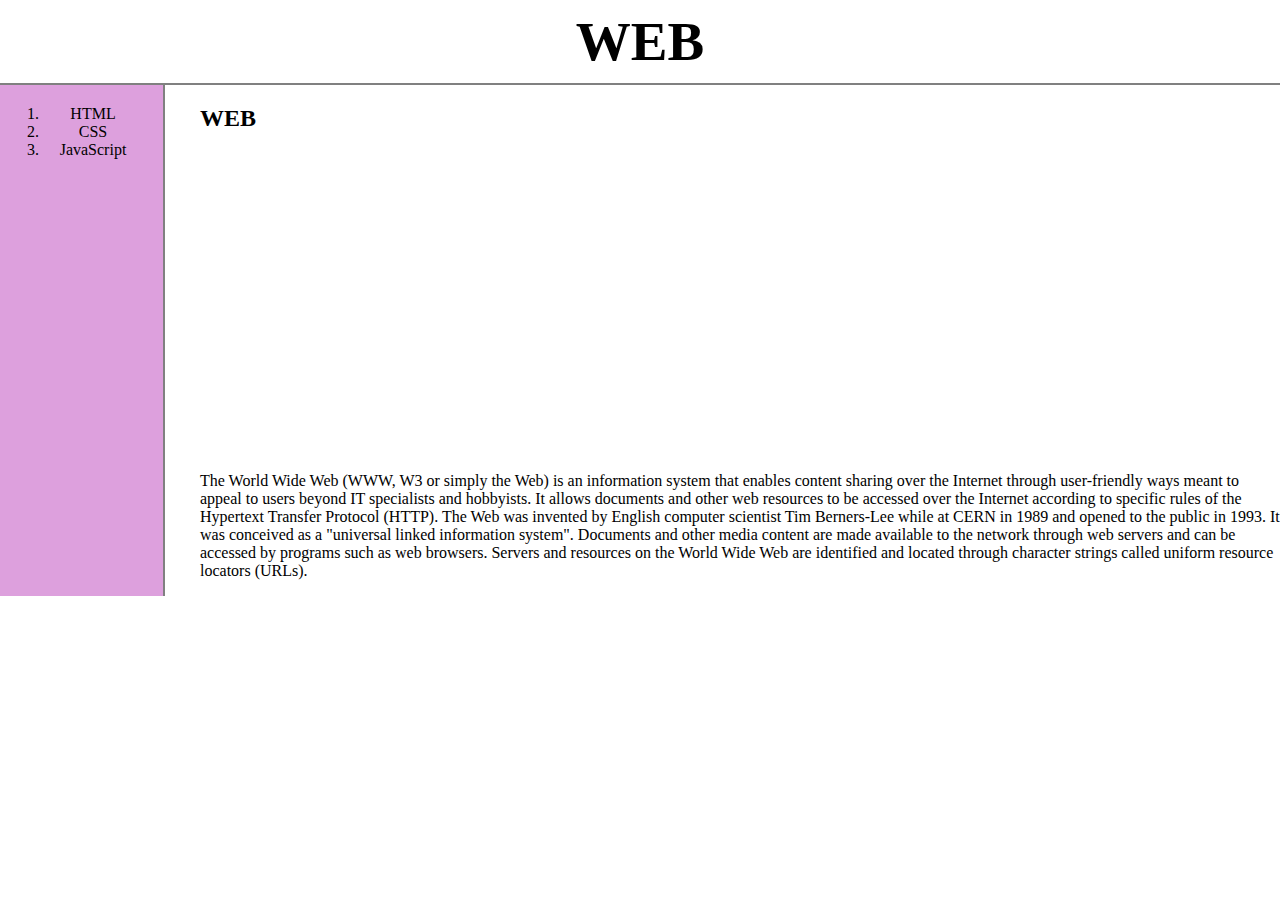
<file: index.html>
<!DOCTYPE html>
<html>
<head>
    <!-- Google tag (gtag.js) -->
<script async src="https://www.googletagmanager.com/gtag/js?id=G-2YSXXPQP02"></script>
<script>
    window.dataLayer = window.dataLayer || [];
    function gtag(){dataLayer.push(arguments);}
    gtag('js', new Date());

    gtag('config', 'G-2YSXXPQP02');
</script>
    <title>WEB1 - Welcome</title>
    <meta charset="utf-8">
    <link rel="stylesheet" href="style.css">
</head>

<body>
    <h1><a href="index.html" style="text-decoration: none">WEB</a></h1>
    <div id="grid">       
    <ol>
        <li><a href="1.html">HTML</a></li>
        <li><a href="2.html">CSS</a></li>
        <li><a href="3.html">JavaScript</a></li>
    </ol>
    <div id="content">
    <h2>WEB</h2>
    <p>
    <iframe width="500" height="300" src='https://www.youtube.com/embed/7T7r_oSp0SE' frameborder='0' allowfullscreen></iframe>
    </p>
    <p>The World Wide Web (WWW, W3 or simply the Web) is an information system that enables content sharing over the Internet through user-friendly ways meant to appeal to users beyond IT specialists and hobbyists. It allows documents and other web resources to be accessed over the Internet according to specific rules of the Hypertext Transfer Protocol (HTTP).

        The Web was invented by English computer scientist Tim Berners-Lee while at CERN in 1989 and opened to the public in 1993. It was conceived as a "universal linked information system". Documents and other media content are made available to the network through web servers and can be accessed by programs such as web browsers. Servers and resources on the World Wide Web are identified and located through character strings called uniform resource locators (URLs).
    </p>
    </div>
    <!--Start of Tawk.to Script-->
    <script type="text/javascript">
    var Tawk_API=Tawk_API||{}, Tawk_LoadStart=new Date();
    (function(){
    var s1=document.createElement("script"),s0=document.getElementsByTagName("script")[0];
    s1.async=true;
    s1.src='https://embed.tawk.to/67f8f9c4cd56f6190ca5db20/1ioi8vaak';
    s1.charset='UTF-8';
    s1.setAttribute('crossorigin','*');
    s0.parentNode.insertBefore(s1,s0);
    })();
    </script>
    <!--End of Tawk.to Script-->
    </div>
</body>
</html>
</file>
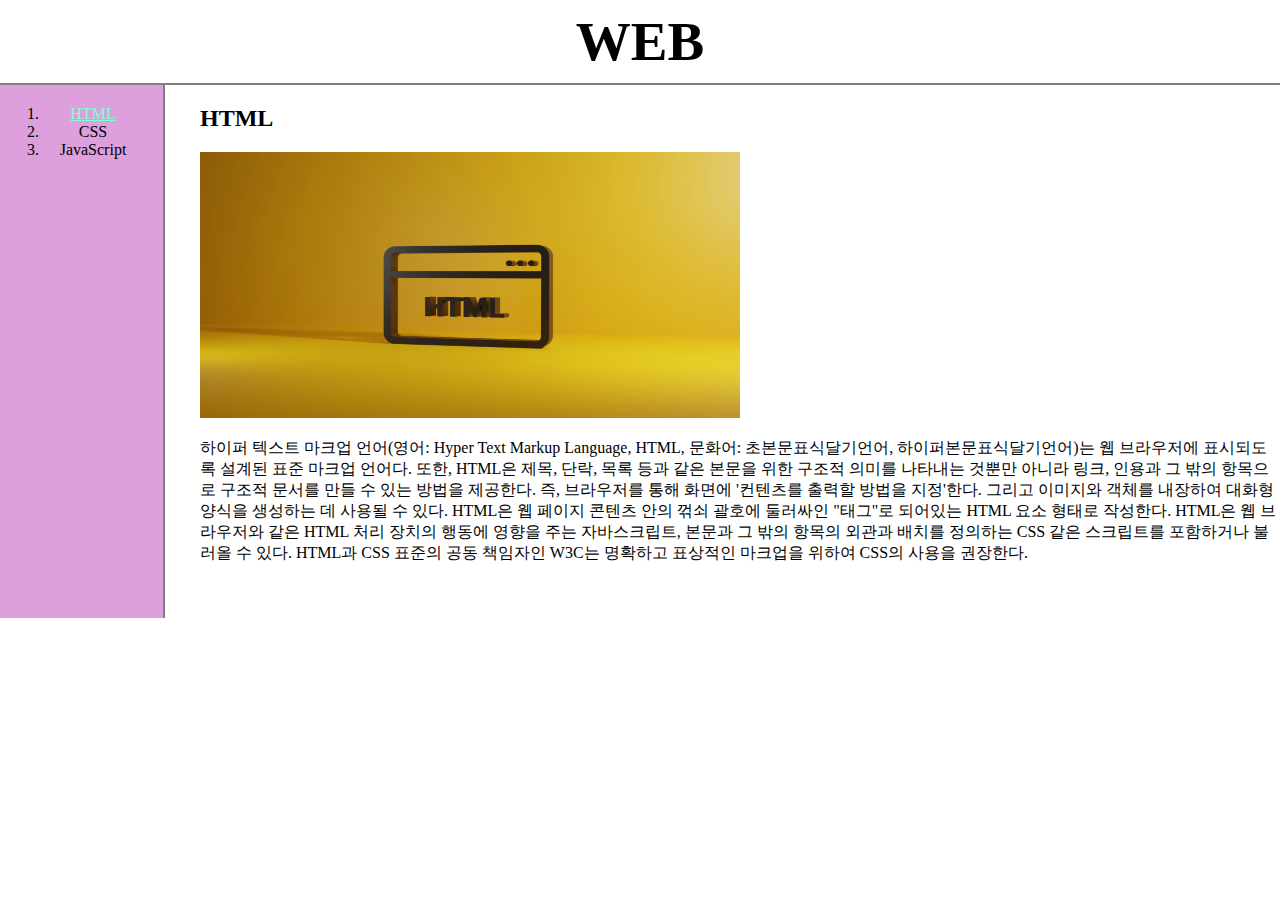
<file: 1.html>
<!DOCTYPE html>
<html>
<head>
    <!-- Google tag (gtag.js) -->
<script async src="https://www.googletagmanager.com/gtag/js?id=G-2YSXXPQP02"></script>
<script>
  window.dataLayer = window.dataLayer || [];
  function gtag(){dataLayer.push(arguments);}
  gtag('js', new Date());

  gtag('config', 'G-2YSXXPQP02');
</script>
    <title>WEB1 - HTML</title>
    <meta charset="utf-8">
    <link rel="stylesheet" href="style.css">
</head>

<body>
    <h1><a href="index.html">WEB</a></h1>
    <div id="grid"> 
        <ol>
            <li><a href="1.html" style="color:aquamarine; text-decoration: underline;">HTML</a></li>
            <li><a href="2.html">CSS</a></li>
            <li><a href="3.html">JavaScript</a></li>
        </ol>
        <div id="content">
        <h2>HTML</h2>
        <img src="html.jpg" width="50%" height="50%">
        <p><a href="https://www.w3.org/TR/2011/WD-html5-20110405/" title="html5 specification" target="_blank">하이퍼 텍스트 마크업 언어</a>(영어: Hyper Text Markup Language, HTML, 문화어: 초본문표식달기언어, 하이퍼본문표식달기언어)는 웹 브라우저에 표시되도록 설계된 표준 마크업 언어다. 또한, HTML은 제목, 단락, 목록 등과 같은 본문을 위한 구조적 의미를 나타내는 것뿐만 아니라 링크, 인용과 그 밖의 항목으로 구조적 문서를 만들 수 있는 방법을 제공한다. 즉, 브라우저를 통해 화면에 '컨텐츠를 출력할 방법을 지정'한다. 그리고 이미지와 객체를 내장하여 대화형 양식을 생성하는 데 사용될 수 있다. HTML은 웹 페이지 콘텐츠 안의 꺾쇠 괄호에 둘러싸인 "태그"로 되어있는 HTML 요소 형태로 작성한다. HTML은 웹 브라우저와 같은 HTML 처리 장치의 행동에 영향을 주는 자바스크립트, 본문과 그 밖의 항목의 외관과 배치를 정의하는 CSS 같은 스크립트를 포함하거나 불러올 수 있다. HTML과 CSS 표준의 공동 책임자인 W3C는 명확하고 표상적인 마크업을 위하여 CSS의 사용을 권장한다.
        </p>
        </div>
    </div>
</body>
</html>
</file>
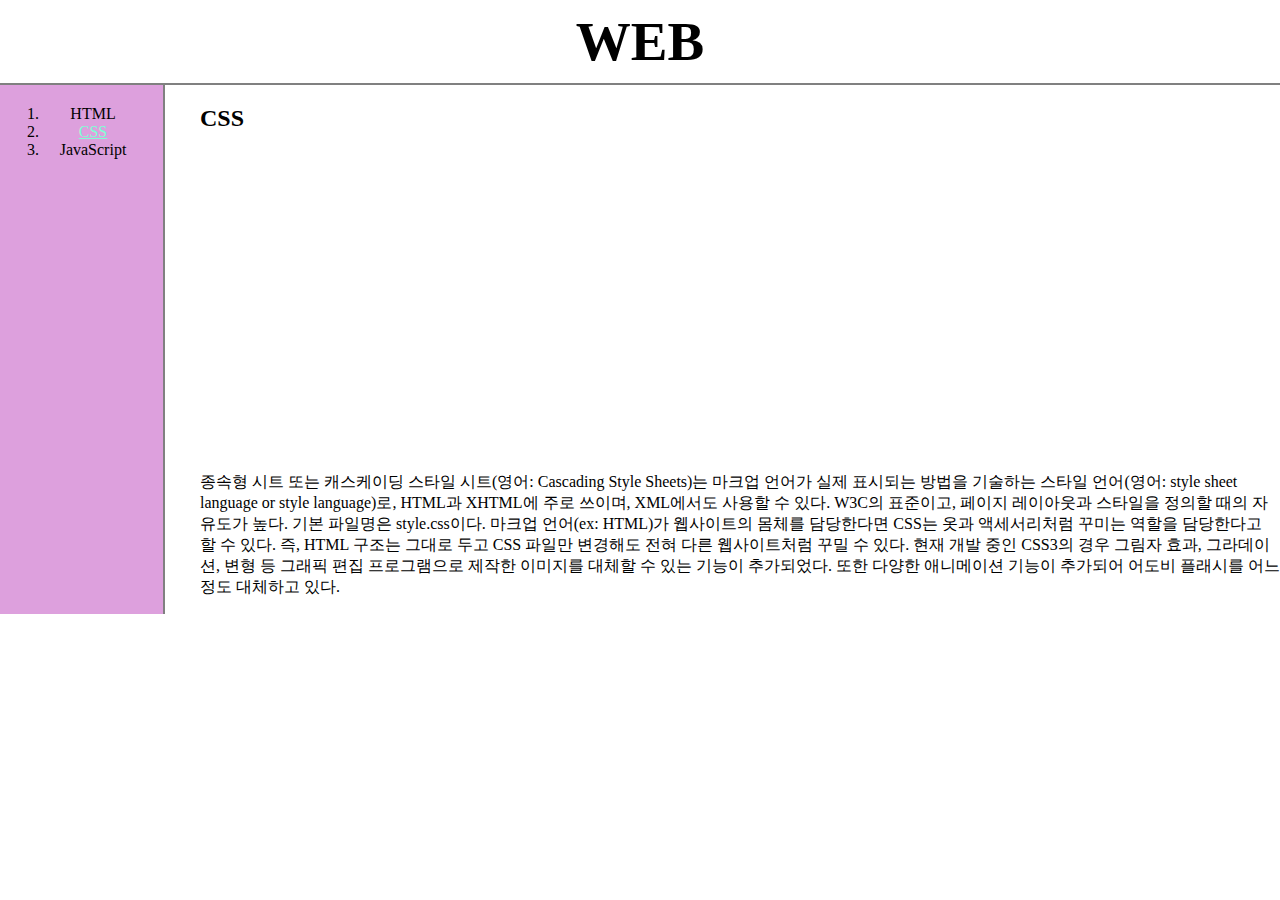
<file: 2.html>
<!DOCTYPE html>
<html>
<head>
    <!-- Google tag (gtag.js) -->
<script async src="https://www.googletagmanager.com/gtag/js?id=G-2YSXXPQP02"></script>
<script>
  window.dataLayer = window.dataLayer || [];
  function gtag(){dataLayer.push(arguments);}
  gtag('js', new Date());

  gtag('config', 'G-2YSXXPQP02');
</script>
    <title>WEB1 - CSS</title>
    <meta charset="utf-8">
    <link rel="stylesheet" href="style.css">
</head>

<body>
    <h1><a href="index.html">WEB</a></h1>
    <div id="grid"> 
        <ol>
            <li><a href="1.html">HTML</a></li>
            <li><a href="2.html" style="color:aquamarine; text-decoration: underline;">CSS</a></li>
            <li><a href="3.html">JavaScript</a></li>
        </ol>
    <div id="content">
        <h2>CSS</h2>
        <p>
            <iframe src='https://www.youtube.com/embed/Ok0bBJPtgJI' width="500" height="300" frameborder='0' allowfullscreen></iframe>
        </p>
        <p>종속형 시트 또는 <a href="https://www.w3.org/Style/CSS/specs.en.html" title="html5 specification" target="_blank">캐스케이딩 스타일 시트</a>(영어: Cascading Style Sheets)는 마크업 언어가 실제 표시되는 방법을 기술하는 스타일 언어(영어: style sheet language or style language)로, HTML과 XHTML에 주로 쓰이며, XML에서도 사용할 수 있다. W3C의 표준이고, 페이지 레이아웃과 스타일을 정의할 때의 자유도가 높다. 기본 파일명은 style.css이다.
        마크업 언어(ex: HTML)가 웹사이트의 몸체를 담당한다면 CSS는 옷과 액세서리처럼 꾸미는 역할을 담당한다고 할 수 있다. 즉, HTML 구조는 그대로 두고 CSS 파일만 변경해도 전혀 다른 웹사이트처럼 꾸밀 수 있다.
        
        현재 개발 중인 CSS3의 경우 그림자 효과, 그라데이션, 변형 등 그래픽 편집 프로그램으로 제작한 이미지를 대체할 수 있는 기능이 추가되었다. 또한 다양한 애니메이션 기능이 추가되어 어도비 플래시를 어느 정도 대체하고 있다.
        </p>
    </div>
    </div>
</body>
</html>
</file>
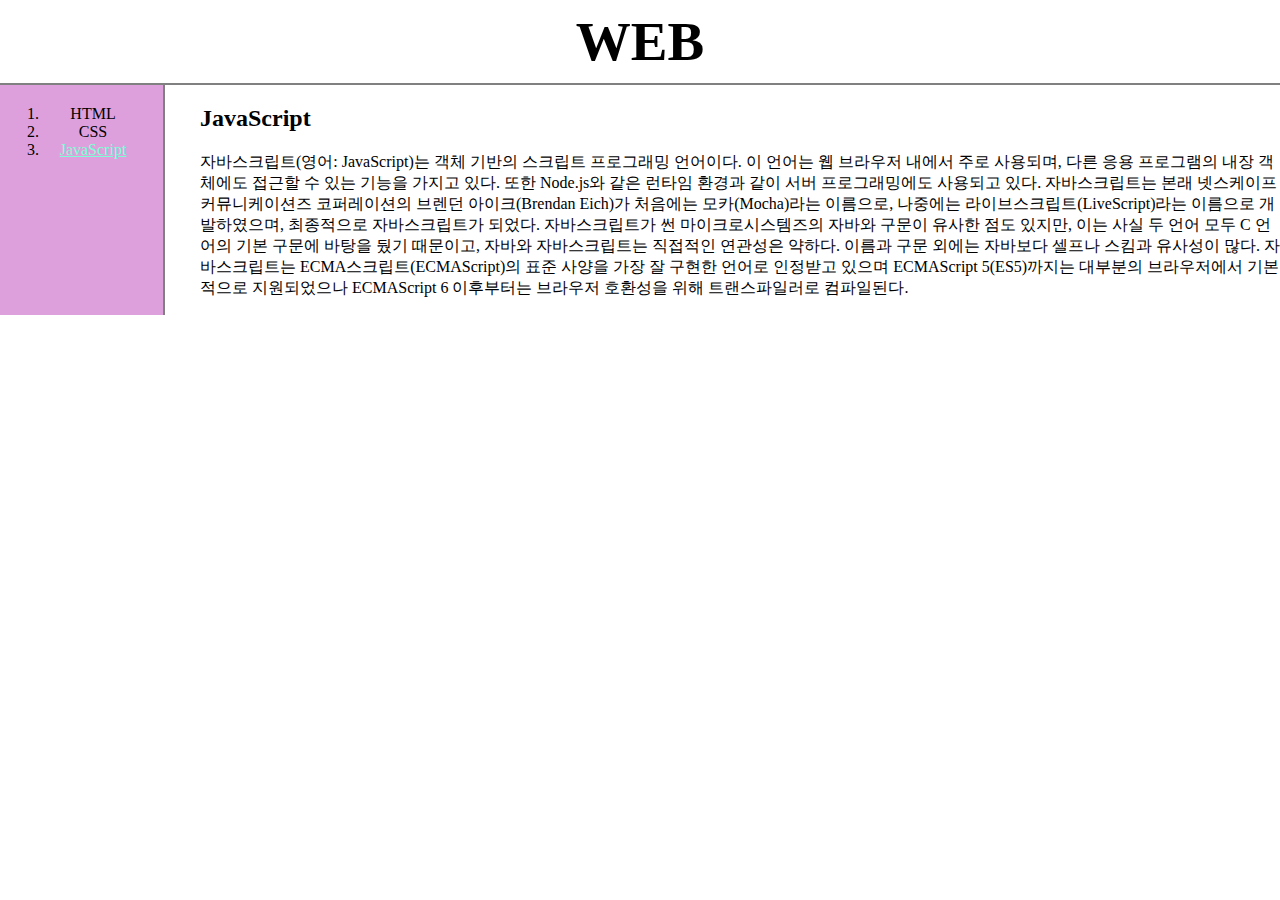
<file: 3.html>
<!DOCTYPE html>
<html>
<head>
    <!-- Google tag (gtag.js) -->
<script async src="https://www.googletagmanager.com/gtag/js?id=G-2YSXXPQP02"></script>
<script>
  window.dataLayer = window.dataLayer || [];
  function gtag(){dataLayer.push(arguments);}
  gtag('js', new Date());

  gtag('config', 'G-2YSXXPQP02');
</script>
    <title>WEB1 - JavaScript</title>
    <meta charset="utf-8">
    <link rel="stylesheet" href="style.css">
</head>

<body>
    <h1><a href="index.html">WEB</a></h1>
    <div id="grid"> 
        <ol>
            <li><a href="1.html">HTML</a></li>
            <li><a href="2.html">CSS</a></li>
            <li><a href="3.html" style="color:aquamarine; text-decoration: underline;">JavaScript</a></li>
        </ol>
        <div id="content">
        <h2>JavaScript</h2>
        <p>자바스크립트(영어: JavaScript)는 객체 기반의 스크립트 프로그래밍 언어이다. 이 언어는 웹 브라우저 내에서 주로 사용되며, 다른 응용 프로그램의 내장 객체에도 접근할 수 있는 기능을 가지고 있다. 또한 Node.js와 같은 런타임 환경과 같이 서버 프로그래밍에도 사용되고 있다. 자바스크립트는 본래 넷스케이프 커뮤니케이션즈 코퍼레이션의 브렌던 아이크(Brendan Eich)가 처음에는 모카(Mocha)라는 이름으로, 나중에는 라이브스크립트(LiveScript)라는 이름으로 개발하였으며, 최종적으로 자바스크립트가 되었다. 자바스크립트가 썬 마이크로시스템즈의 자바와 구문이 유사한 점도 있지만, 이는 사실 두 언어 모두 C 언어의 기본 구문에 바탕을 뒀기 때문이고, 자바와 자바스크립트는 직접적인 연관성은 약하다. 이름과 구문 외에는 자바보다 셀프나 스킴과 유사성이 많다. 자바스크립트는 ECMA스크립트(ECMAScript)의 표준 사양을 가장 잘 구현한 언어로 인정받고 있으며 ECMAScript 5(ES5)까지는 대부분의 브라우저에서 기본적으로 지원되었으나 ECMAScript 6 이후부터는 브라우저 호환성을 위해 트랜스파일러로 컴파일된다.    
        </p>    
        </div>
    </div>  
</body>
</html>
</file>
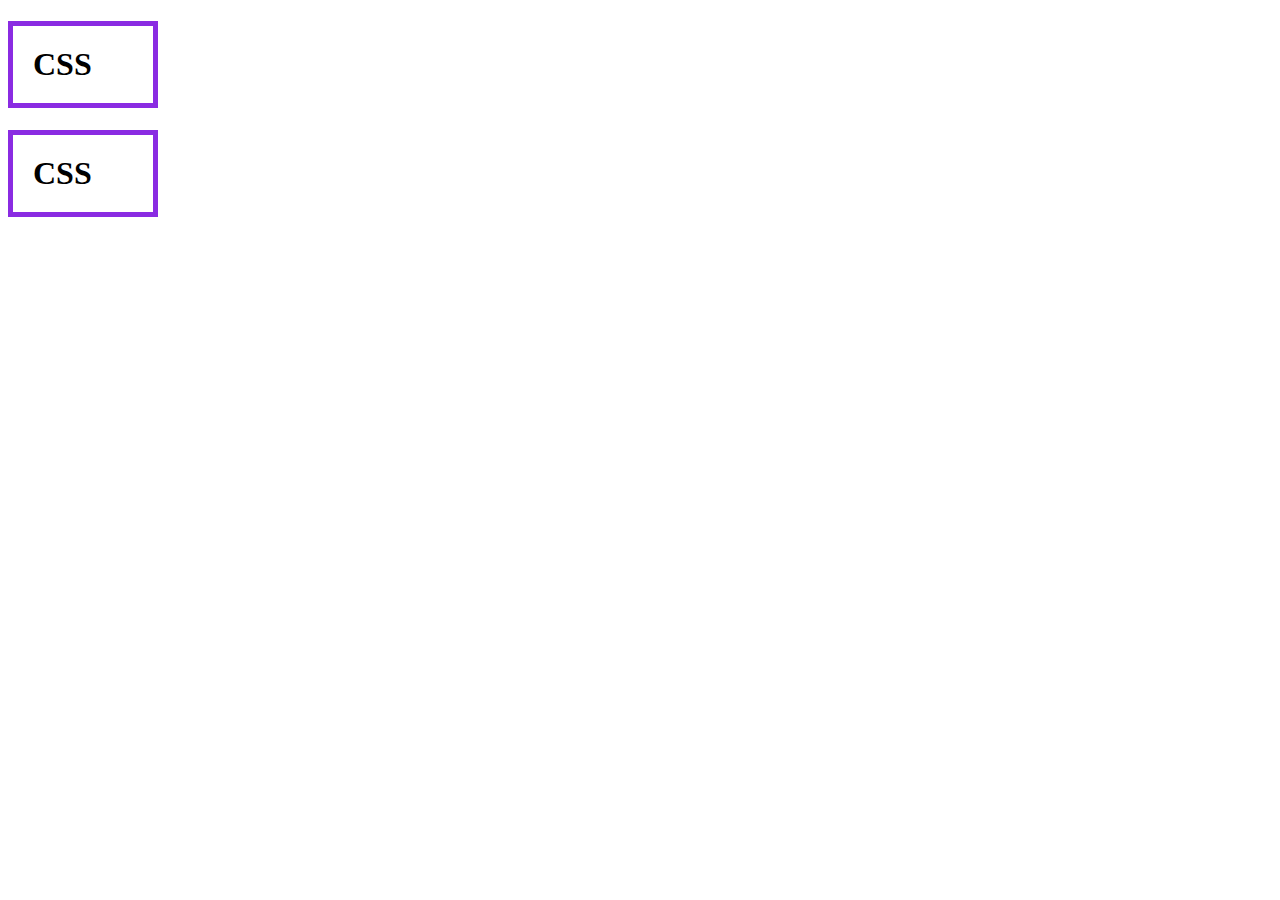
<file: box.html>
<!DOCTYPE html>
<html lang="en">
<head>
    <meta charset="UTF-8">
    <title></title>
    <style>
        h1{           
            border: 5px solid blueviolet;
            padding: 20px;
            margin-bottom: 20px;
            width: 100px;
        }
    </style>
</head>
<body>
    <h1>CSS</h1>
    <h1>CSS</h1>
</body>
</html>
</file>
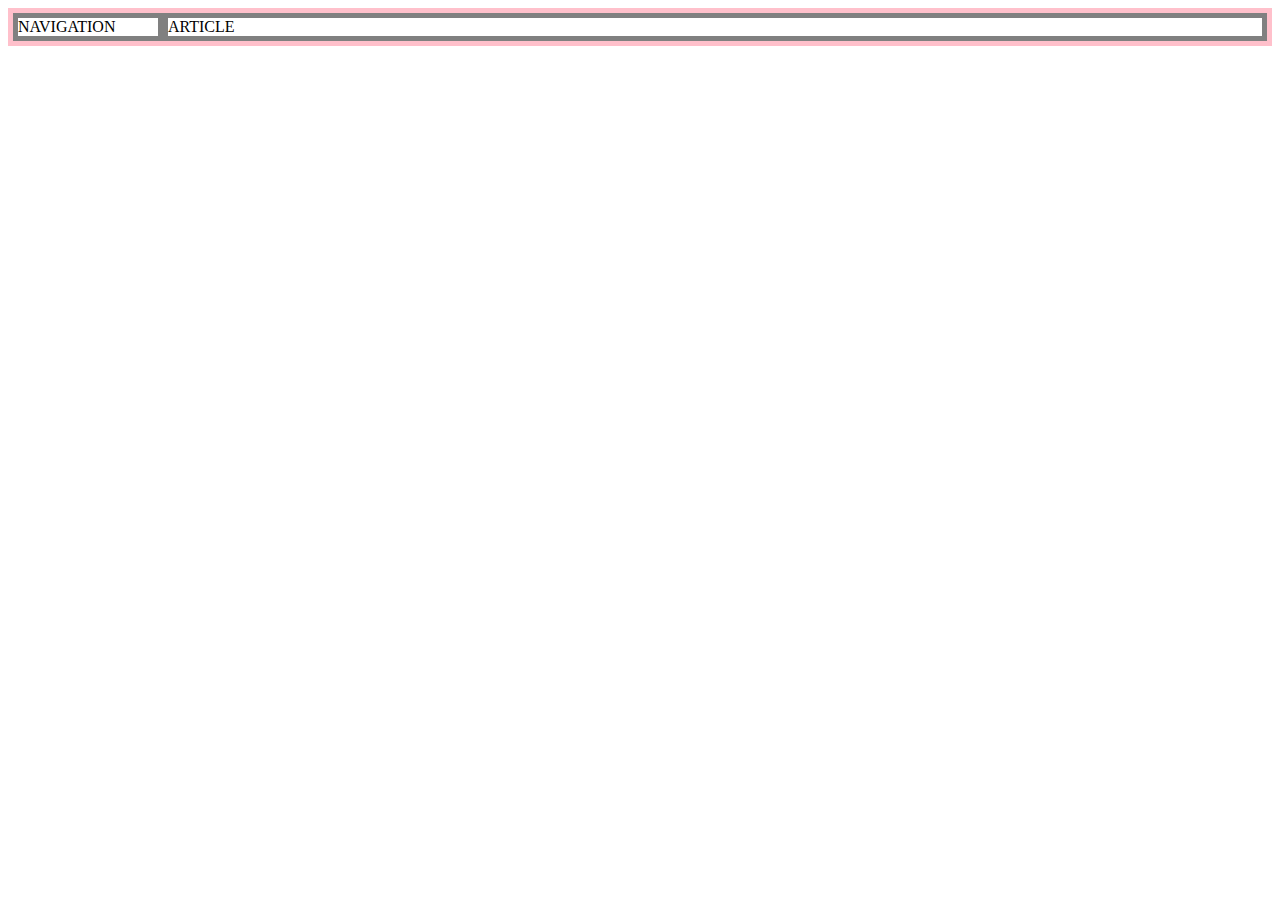
<file: grid.html>
<!DOCTYPE html>
<html lang="en">
<head>
    <meta charset="UTF-8">
    <title></title>
    <style>
        #grid{
            border: 5px solid pink;
            display: grid;
            grid-template-columns: 150px 1fr;
        }
        div{
            border: 5px solid gray;
        }
    </style>
</head>
<body>
    <div id="grid">
        <div>NAVIGATION</div> 
        <div>ARTICLE</div>
    </div>
</body>
</html>
</file>
<file: style.css>
body {
    margin: 0;
}  
a {
    color:black;
    text-decoration:none;
} 
h1 {
    font-size: 55px;
    text-align: center;
    border-bottom: 2px solid gray;
    padding: 10px;
    margin: 0;
}
#grid{
    display: grid;
    grid-template-columns: 150px 1fr;
    width: 100%;
}
#grid ol {
    background-color: plum;
    text-align: center;
    border-right: 2px solid gray;
    width: 100px;
    padding: 20px;
    padding-left: 43px;
    margin: 0;
}
#content {
    padding-left: 50px;
}
@media (max-width: 750px) {
    h1 {
        font-size: 30px;
    }
    #grid {
        display: block;
    }
    #grid ol {
        border-right: none;
        border-bottom: 2px solid gray;
        width: 100%;
        padding-left: 0;
        list-style-position: inside;
    }       
}
</file>
